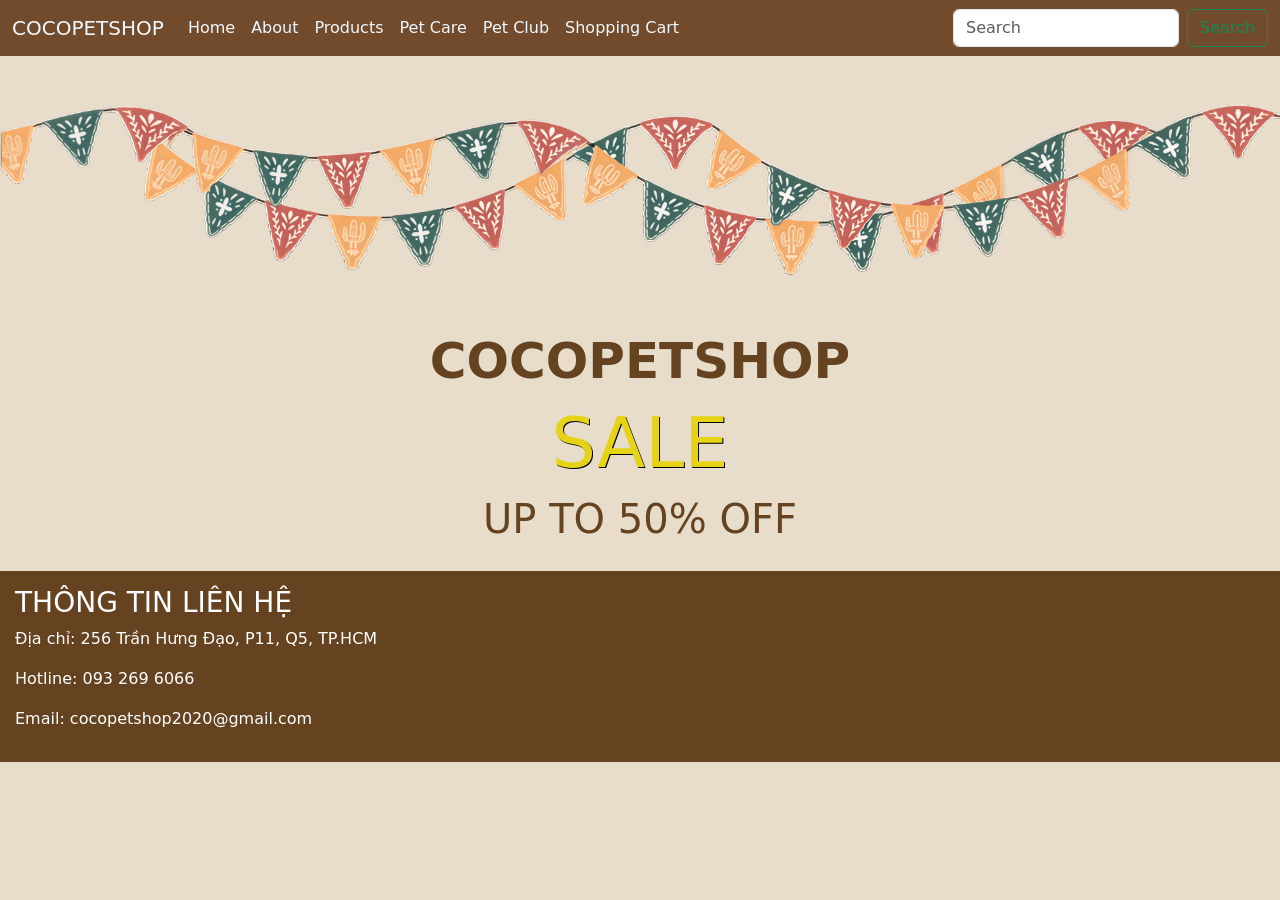
<file: index.html>
<!DOCTYPE html>
<html>
<head>
    <meta charset="UTF-8">
    <meta name="viewport" content="width=device-width, initial-scale=1.0">
    <title>Sale Event</title>
    <link rel="stylesheet" href="style.css">
    <link href="https://cdn.jsdelivr.net/npm/bootstrap@5.3.8/dist/css/bootstrap.min.css" rel="stylesheet" integrity="sha384-sRIl4kxILFvY47J16cr9ZwB07vP4J8+LH7qKQnuqkuIAvNWLzeN8tE5YBujZqJLB" crossorigin="anonymous">
<nav class="navbar navbar-expand-lg" style="background-color: #714b2c;">
  <div class="container-fluid">
    <a class="navbar-brand" href="#" style="color:aliceblue">COCOPETSHOP</a>
    <button class="navbar-toggler" type="button" data-bs-toggle="collapse" data-bs-target="#navbarSupportedContent" aria-controls="navbarSupportedContent" aria-expanded="false" aria-label="Toggle navigation">
      <span class="navbar-toggler-icon"></span>
    </button>
    <div class="collapse navbar-collapse" id="navbarSupportedContent">
      <ul class="navbar-nav me-auto mb-2 mb-lg-0">
        <li class="nav-item">
          <a class="nav-link active" aria-current="page" href="index.html" style="color:aliceblue">Home</a>
        </li>
        <li class="nav-item">
          <a class="nav-link" href="About.html" style="color:aliceblue">About</a>
        </li>
                <li class="nav-item">
          <a class="nav-link" href="Products.html" style="color:aliceblue">Products</a>
        </li>
       <li class="nav-item">
          <a class="nav-link active" aria-current="page" href="Pet.html" style="color:aliceblue">Pet Care</a>
        </li>
       <li class="nav-item">
          <a class="nav-link active" aria-current="page" href="Petclub.html" style="color:aliceblue">Pet Club</a>
        </li>
         <li class="nav-item">
          <a class="nav-link active" aria-current="page" href="Giỏ hàng.html" style="color:aliceblue">Shopping Cart</a>
        </li>
      </ul>
      <form class="d-flex" role="search">
        <input class="form-control me-2" type="search" placeholder="Search" aria-label="Search"/>
        <button class="btn btn-outline-success custom-search-btn" type="submit">Search</button>
      </form>
    </div>
  </div>
</nav>
<meta name="viewport" content="width=device-width, initial-scale=1.0">
</head>
<body>

    
        
    
        <img src="Images/Ruy4.png" style="width: 100%; display: block;">

        <div style="padding: 20px;" class="sale-content" >
            <h2 class="brown-text" style="text-align: center;  font-size: 50px; font-weight: bolder;">COCOPETSHOP</h2>
            <h1 class="yellow-text" style="font-size: 70px; margin: 10px 0; text-align: center;">SALE</h1>
            <h3 class="brown-text" style="text-align: center; font-size: 40px">UP TO 50% OFF</h3>
        </div>

        <div class="footer"; style="width: 100%; display: block;">
            <h3>THÔNG TIN LIÊN HỆ</h3>
            <p>Địa chỉ: 256 Trần Hưng Đạo, P11, Q5, TP.HCM</p>
            <p>Hotline: 093 269 6066</p>
            <p>Email: cocopetshop2020@gmail.com</p>
        </div>
    </div>
<body style="background-color:#e8ddcb;"></body>
</body>

</html>
</file>
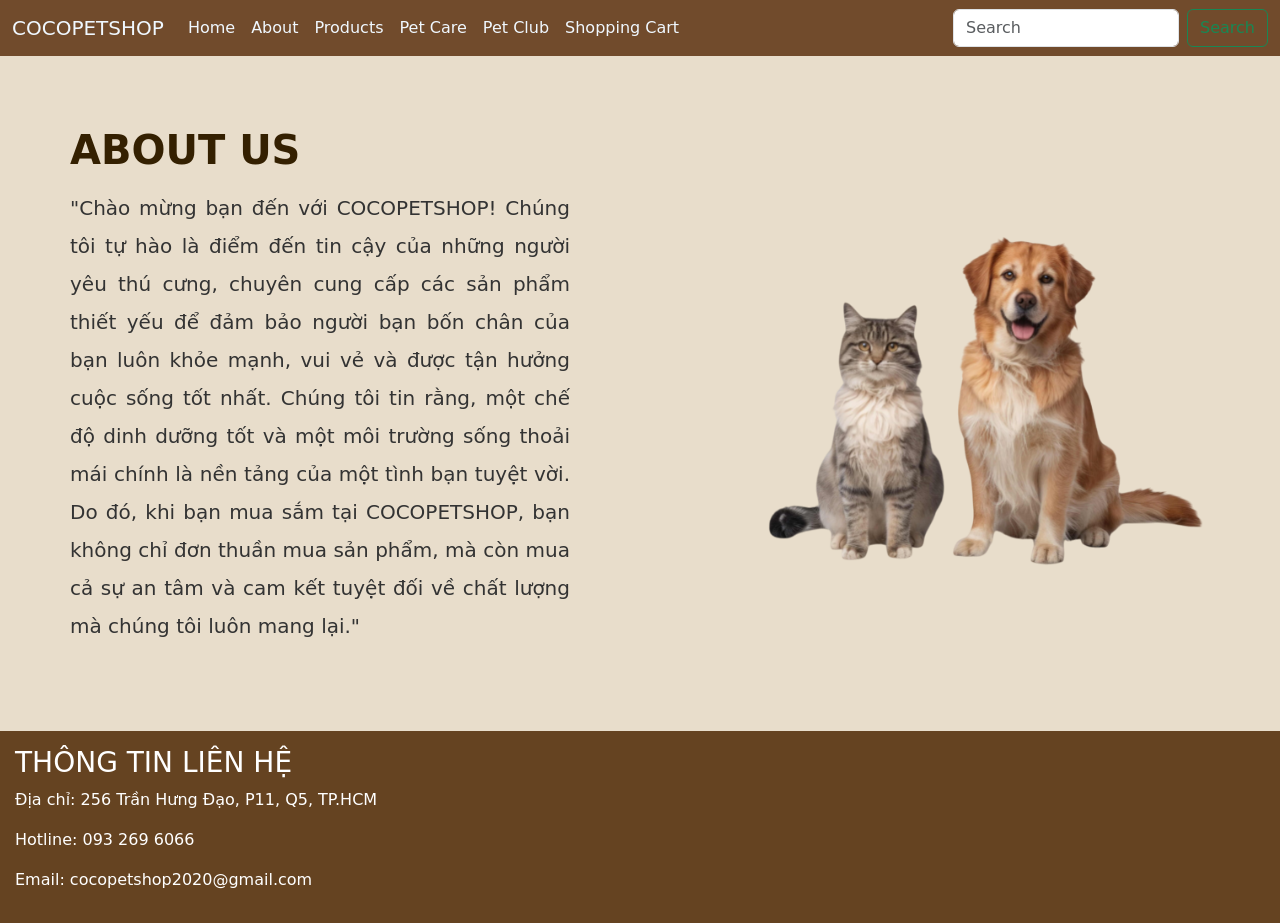
<file: About.html>
<!DOCTYPE html>
<html>
<head>
    <meta charset="UTF-8">
    <meta name="viewport" content="width=device-width, initial-scale=1.0">
    <title>About Us</title>
    <link rel="stylesheet" href="style.css">
   <link href="https://cdn.jsdelivr.net/npm/bootstrap@5.3.8/dist/css/bootstrap.min.css" rel="stylesheet" integrity="sha384-sRIl4kxILFvY47J16cr9ZwB07vP4J8+LH7qKQnuqkuIAvNWLzeN8tE5YBujZqJLB" crossorigin="anonymous">
<nav class="navbar navbar-expand-lg" style="background-color: #714b2c;">
  <div class="container-fluid">
    <a class="navbar-brand" href="#" style="color:aliceblue">COCOPETSHOP</a>
    <button class="navbar-toggler" type="button" data-bs-toggle="collapse" data-bs-target="#navbarSupportedContent" aria-controls="navbarSupportedContent" aria-expanded="false" aria-label="Toggle navigation">
      <span class="navbar-toggler-icon"></span>
    </button>
    <div class="collapse navbar-collapse" id="navbarSupportedContent">
      <ul class="navbar-nav me-auto mb-2 mb-lg-0">
        <li class="nav-item">
          <a class="nav-link active" aria-current="page" href="index.html" style="color:aliceblue">Home</a>
        </li>
        <li class="nav-item">
          <a class="nav-link" href="About.html" style="color:aliceblue">About</a>
        </li>
                <li class="nav-item">
          <a class="nav-link" href="Products.html" style="color:aliceblue">Products</a>
        </li>
       <li class="nav-item">
          <a class="nav-link active" aria-current="page" href="Pet.html" style="color:aliceblue">Pet Care</a>
        </li>
       <li class="nav-item">
          <a class="nav-link active" aria-current="page" href="Petclub.html" style="color:aliceblue">Pet Club</a>
        </li>
        <li class="nav-item">
        <a class="nav-link active" aria-current="page" href="Giỏ hàng.html" style="color:aliceblue">Shopping Cart</a>
        </li>
      </ul>
      <form class="d-flex" role="search">
        <input class="form-control me-2" type="search" placeholder="Search" aria-label="Search"/>
        <button class="btn btn-outline-success custom-search-btn" type="submit">Search</button>
      </form>
    </div>
  </div>
</nav>
</head>
<body>

   
      <table style="width: 100%; border-collapse: collapse; background-color: #e8ddcb;">
  <tr>
    <!-- CỘT CHỮ: Đặt width 50% để chiếm đúng một nửa -->
    <td style="width: 50%; padding: 70px; vertical-align: top; text-align: justify;">
      
      <h1 style="color: #342001; font-size: 40px; margin-bottom: 15px; font-weight: bolder">ABOUT US</h1>
      
      <p style="font-size: 20px; line-height: 1.9; color: #333;">
        "Chào mừng bạn đến với COCOPETSHOP! Chúng tôi tự hào là điểm đến tin cậy của những người yêu thú cưng, 
        chuyên cung cấp các sản phẩm thiết yếu để đảm bảo người bạn bốn chân của bạn luôn khỏe mạnh, 
        vui vẻ và được tận hưởng cuộc sống tốt nhất. Chúng tôi tin rằng, một chế độ dinh dưỡng tốt và 
        một môi trường sống thoải mái chính là nền tảng của một tình bạn tuyệt vời. Do đó, khi bạn mua sắm 
        tại COCOPETSHOP, bạn không chỉ đơn thuần mua sản phẩm, mà còn mua cả sự an tâm và cam kết tuyệt đối 
        về chất lượng mà chúng tôi luôn mang lại."
      </p>
    </td>

    <!-- CỘT HÌNH: Đặt width 50% để chiếm nửa còn lại -->
    <td style="width: 50%; text-align: center; vertical-align: middle;">
      <!-- Bạn nhớ thay link ảnh thật vào bên dưới -->
        <img src="Images/Dog&Cat3.png" alt="Chó và Mèo"
           style="width: 100%; max-width: 1000px; height: auto;">
    </td>
  </tr>
</table>
      

          
        <div class="footer">
            <h3>THÔNG TIN LIÊN HỆ</h3>
            <p>Địa chỉ: 256 Trần Hưng Đạo, P11, Q5, TP.HCM</p>
            <p>Hotline: 093 269 6066</p>
            <p>Email: cocopetshop2020@gmail.com</p>
        </div>
    

</body>
</html>
</file>
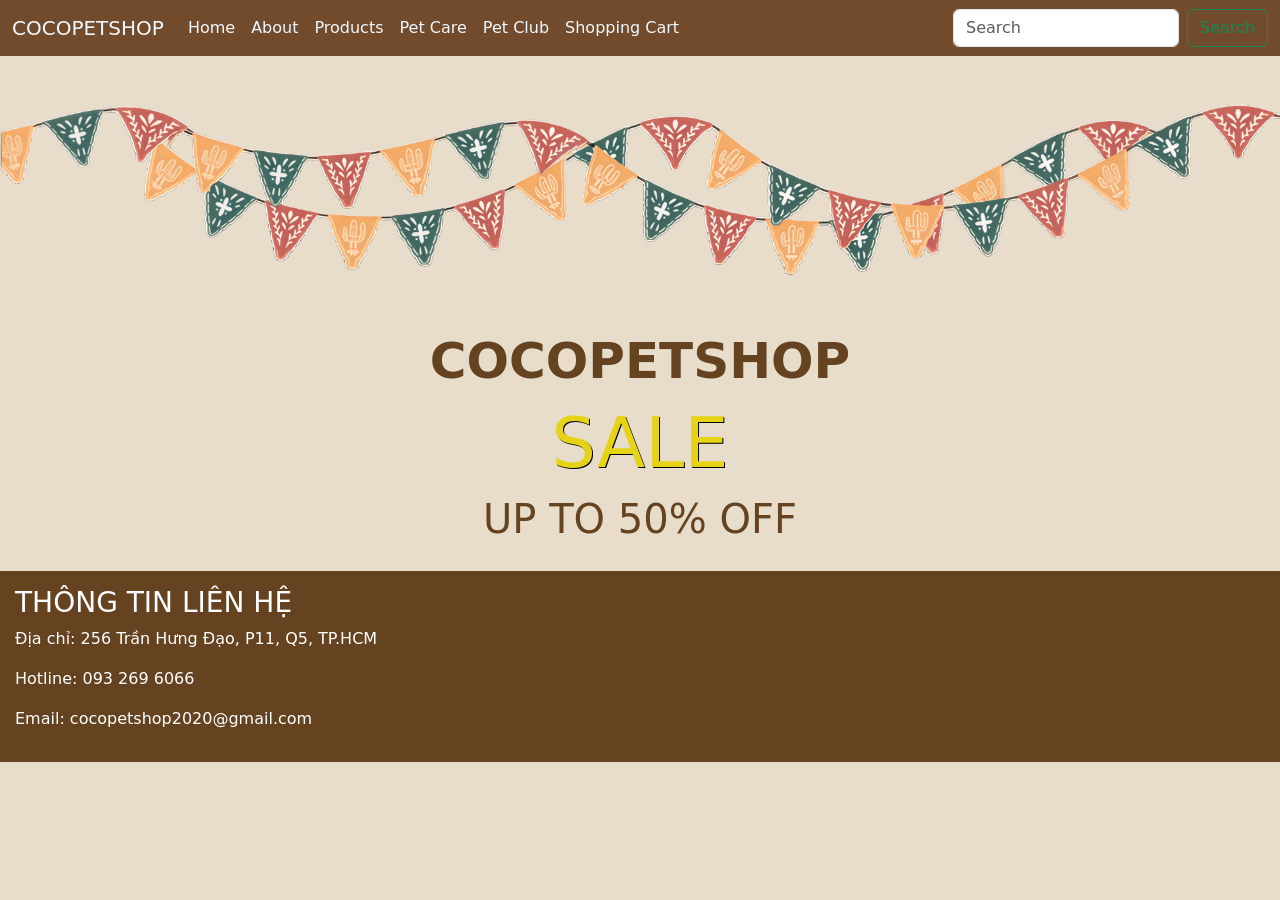
<file: Coco.html>
<!DOCTYPE html>
<html>
<head>
    <meta charset="UTF-8">
    <meta name="viewport" content="width=device-width, initial-scale=1.0">
    <title>Sale Event</title>
    <link rel="stylesheet" href="style.css">
    <link href="https://cdn.jsdelivr.net/npm/bootstrap@5.3.8/dist/css/bootstrap.min.css" rel="stylesheet" integrity="sha384-sRIl4kxILFvY47J16cr9ZwB07vP4J8+LH7qKQnuqkuIAvNWLzeN8tE5YBujZqJLB" crossorigin="anonymous">
<nav class="navbar navbar-expand-lg" style="background-color: #714b2c;">
  <div class="container-fluid">
    <a class="navbar-brand" href="#" style="color:aliceblue">COCOPETSHOP</a>
    <button class="navbar-toggler" type="button" data-bs-toggle="collapse" data-bs-target="#navbarSupportedContent" aria-controls="navbarSupportedContent" aria-expanded="false" aria-label="Toggle navigation">
      <span class="navbar-toggler-icon"></span>
    </button>
    <div class="collapse navbar-collapse" id="navbarSupportedContent">
      <ul class="navbar-nav me-auto mb-2 mb-lg-0">
        <li class="nav-item">
          <a class="nav-link active" aria-current="page" href="Coco.html" style="color:aliceblue">Home</a>
        </li>
        <li class="nav-item">
          <a class="nav-link" href="About.html" style="color:aliceblue">About</a>
        </li>
                <li class="nav-item">
          <a class="nav-link" href="Products.html" style="color:aliceblue">Products</a>
        </li>
       <li class="nav-item">
          <a class="nav-link active" aria-current="page" href="Pet.html" style="color:aliceblue">Pet Care</a>
        </li>
       <li class="nav-item">
          <a class="nav-link active" aria-current="page" href="Petclub.html" style="color:aliceblue">Pet Club</a>
        </li>
         <li class="nav-item">
          <a class="nav-link active" aria-current="page" href="Giỏ hàng.html" style="color:aliceblue">Shopping Cart</a>
        </li>
      </ul>
      <form class="d-flex" role="search">
        <input class="form-control me-2" type="search" placeholder="Search" aria-label="Search"/>
        <button class="btn btn-outline-success custom-search-btn" type="submit">Search</button>
      </form>
    </div>
  </div>
</nav>
<meta name="viewport" content="width=device-width, initial-scale=1.0">
</head>
<body>

    
        
    
        <img src="Images/Ruy4.png" style="width: 100%; display: block;">

        <div style="padding: 20px;" class="sale-content" >
            <h2 class="brown-text" style="text-align: center;  font-size: 50px; font-weight: bolder;">COCOPETSHOP</h2>
            <h1 class="yellow-text" style="font-size: 70px; margin: 10px 0; text-align: center;">SALE</h1>
            <h3 class="brown-text" style="text-align: center; font-size: 40px">UP TO 50% OFF</h3>
        </div>

        <div class="footer"; style="width: 100%; display: block;">
            <h3>THÔNG TIN LIÊN HỆ</h3>
            <p>Địa chỉ: 256 Trần Hưng Đạo, P11, Q5, TP.HCM</p>
            <p>Hotline: 093 269 6066</p>
            <p>Email: cocopetshop2020@gmail.com</p>
        </div>
    </div>
<body style="background-color:#e8ddcb;"></body>
</body>
</html>
</file>
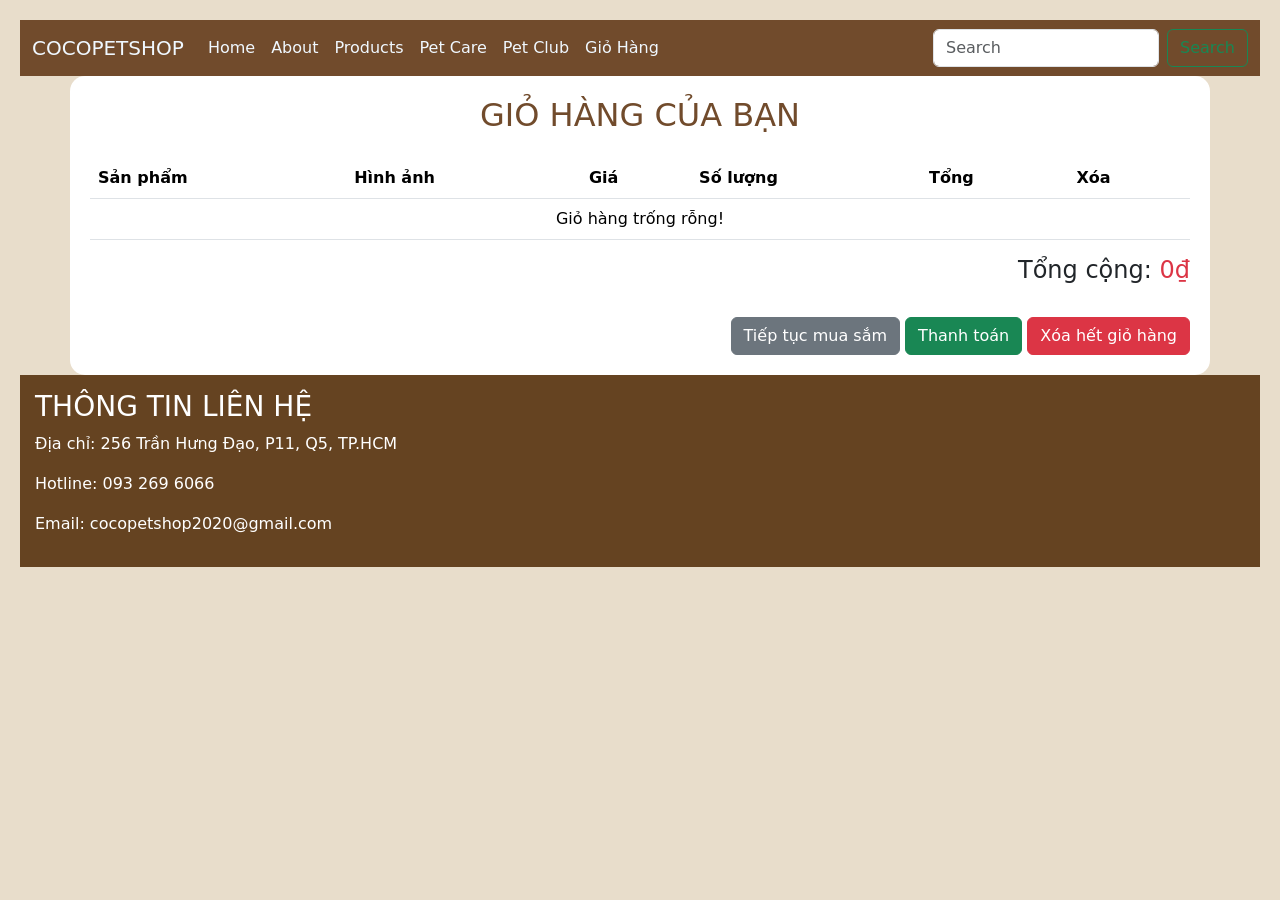
<file: form.html>
<!DOCTYPE html>
<html>
<head>
    <meta charset="UTF-8">
    <meta name="viewport" content="width=device-width, initial-scale=1.0">
    <title>Đăng nhập</title>
    <link rel="stylesheet" href="style.css">
   <link href="https://cdn.jsdelivr.net/npm/bootstrap@5.3.8/dist/css/bootstrap.min.css" rel="stylesheet" integrity="sha384-sRIl4kxILFvY47J16cr9ZwB07vP4J8+LH7qKQnuqkuIAvNWLzeN8tE5YBujZqJLB" crossorigin="anonymous">
<nav class="navbar navbar-expand-lg" style="background-color: #714b2c;">
  <div class="container-fluid">
    <a class="navbar-brand" href="#" style="color:aliceblue">COCOPETSHOP</a>
    <button class="navbar-toggler" type="button" data-bs-toggle="collapse" data-bs-target="#navbarSupportedContent" aria-controls="navbarSupportedContent" aria-expanded="false" aria-label="Toggle navigation">
      <span class="navbar-toggler-icon"></span>
    </button>
    <div class="collapse navbar-collapse" id="navbarSupportedContent">
      <ul class="navbar-nav me-auto mb-2 mb-lg-0">
        <li class="nav-item">
          <a class="nav-link active" aria-current="page" href="Coco.html" style="color:aliceblue">Home</a>
        </li>
        <li class="nav-item">
          <a class="nav-link" href="About.html" style="color:aliceblue">About</a>
        </li>
                <li class="nav-item">
          <a class="nav-link" href="Products.html" style="color:aliceblue">Products</a>
        </li>
       <li class="nav-item">
          <a class="nav-link active" aria-current="page" href="Pet.html" style="color:aliceblue">Pet Care</a>
        </li>
       <li class="nav-item">
          <a class="nav-link active" aria-current="page" href="Petclub.html" style="color:aliceblue">Pet Club</a>
        </li>
        <li class="nav-item">
          <a class="nav-link active" aria-current="page" href="form.html" style="color:aliceblue">Giỏ Hàng</a>
        </li>
      </ul>
      <form class="d-flex" role="search">
        <input class="form-control me-2" type="search" placeholder="Search" aria-label="Search"/>
        <button class="btn btn-outline-success custom-search-btn" type="submit">Search</button>
      </form>
    </div>
  </div>
</nav>
</head>
<body>
    
<!DOCTYPE html>
<html lang="vi">
<head>
    <meta charset="UTF-8">
    <title>Giỏ hàng của tôi</title>
    <link href="https://cdn.jsdelivr.net/npm/bootstrap@5.3.0/dist/css/bootstrap.min.css" rel="stylesheet">
    <style>
        body { background-color: #e8ddcb; padding: 20px; }
        .cart-container { background: white; padding: 20px; border-radius: 15px; }
        .product-img-cart { width: 80px; border-radius: 10px; }
    </style>
</head>
<body>

<div class="container cart-container">
    <h2 class="text-center mb-4" style="color: #714b2c;">GIỎ HÀNG CỦA BẠN</h2>
    
    <table class="table align-middle">
        <thead>
            <tr>
                <th>Sản phẩm</th>
                <th>Hình ảnh</th>
                <th>Giá</th>
                <th>Số lượng</th>
                <th>Tổng</th>
                <th>Xóa</th>
            </tr>
        </thead>
        <tbody id="cart-content">
            <!-- Dữ liệu sẽ đổ vào đây bằng JavaScript -->
        </tbody>
    </table>

    <div class="text-end">
        <h4>Tổng cộng: <span id="total-price" class="text-danger">0₫</span></h4>
        <br>
        <a href="Products.html" class="btn btn-secondary">Tiếp tục mua sắm</a>
        <button class="btn btn-success" onclick="alert('Cảm ơn bạn đã mua hàng!')">Thanh toán</button>
        <button class="btn btn-danger" onclick="clearCart()">Xóa hết giỏ hàng</button>
    </div>
</div>

<script>
    function renderCart() {
        var gioHang = JSON.parse(localStorage.getItem('cart')) || [];
        var html = "";
        var tongTien = 0;

        if (gioHang.length === 0) {
            document.getElementById('cart-content').innerHTML = "<tr><td colspan='6' class='text-center'>Giỏ hàng trống rỗng!</td></tr>";
            document.getElementById('total-price').innerText = "0₫";
            return;
        }

        gioHang.forEach((item, index) => {
            // Chuyển đổi giá từ chuỗi "₫149,500" sang số để tính toán
            var giaSo = parseInt(item.price.replace(/[^\d]/g, ""));
            var thanhTien = giaSo * item.quantity;
            tongTien += thanhTien;

            html += `
                <tr>
                    <td>${item.name}</td>
                    <td><img src="${item.image}" class="product-img-cart"></td>
                    <td>${item.price}</td>
                    <td>${item.quantity}</td>
                    <td>${thanhTien.toLocaleString()}₫</td>
                    <td><button class="btn btn-sm btn-danger" onclick="deleteItem(${index})">Xóa</button></td>
                </tr>
            `;
        });

        document.getElementById('cart-content').innerHTML = html;
        document.getElementById('total-price').innerText = tongTien.toLocaleString() + "₫";
    }

    function deleteItem(index) {
        var gioHang = JSON.parse(localStorage.getItem('cart')) || [];
        gioHang.splice(index, 1); // Xóa 1 phần tử tại vị trí index
        localStorage.setItem('cart', JSON.stringify(gioHang));
        renderCart(); // Vẽ lại bảng
    }

    function clearCart() {
        if(confirm("Bạn có chắc muốn xóa sạch giỏ hàng?")) {
            localStorage.removeItem('cart');
            renderCart();
        }
    }

    // Chạy hàm render khi trang web vừa mở lên
    renderCart();
</script>
</body>
</html>
    
        
    
   
     
        <div class="footer">
            <h3>THÔNG TIN LIÊN HỆ</h3>
            <p>Địa chỉ: 256 Trần Hưng Đạo, P11, Q5, TP.HCM</p>
            <p>Hotline: 093 269 6066</p>
            <p>Email: cocopetshop2020@gmail.com</p>
        </div>
    

</body>
</html>
</file>
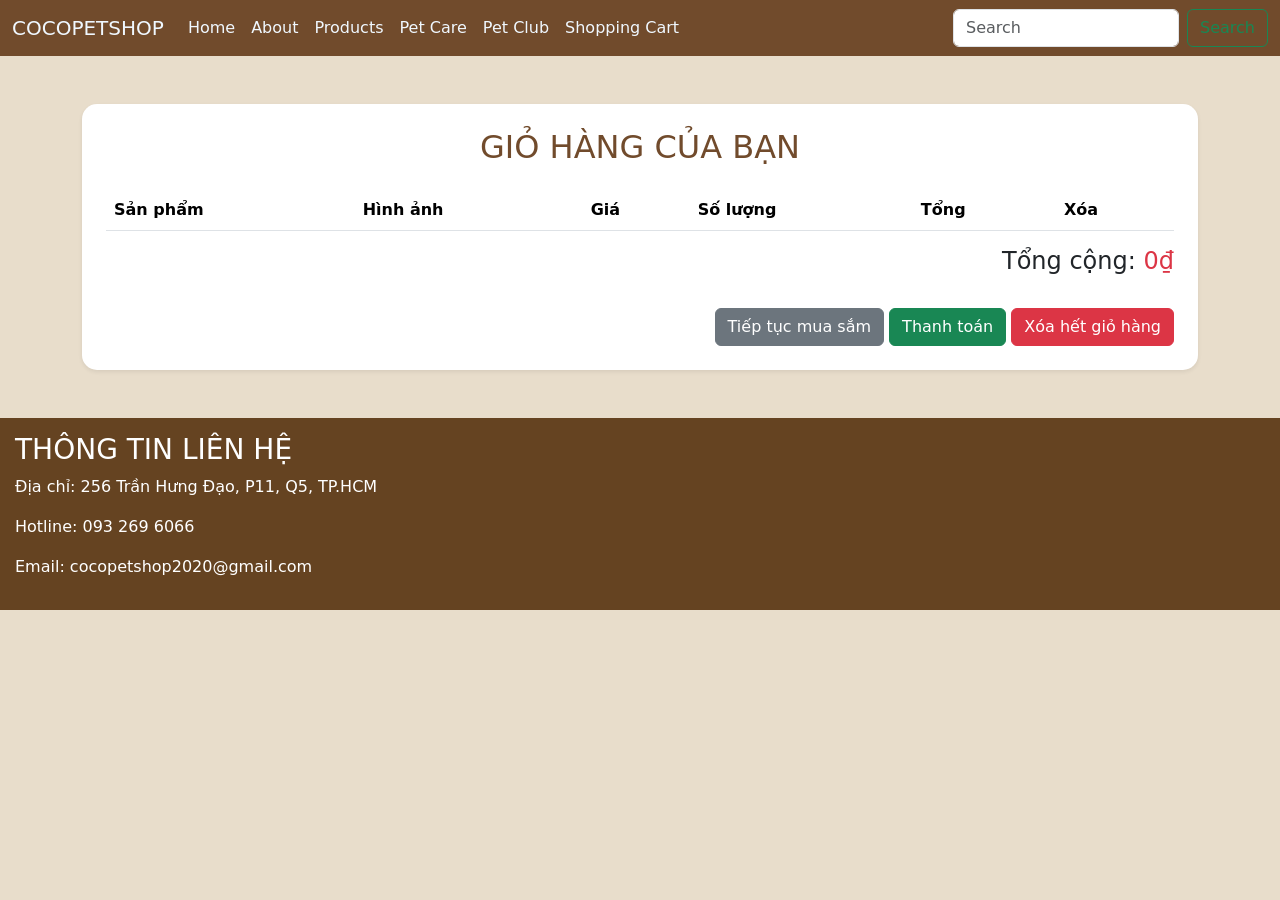
<file: Giỏ hàng.html>
<!DOCTYPE html>
<html lang="vi">
<head>
      <meta charset="UTF-8">
    <meta name="viewport" content="width=device-width, initial-scale=1.0">
    <title>Pet Club - CocoPetShop</title>
    <link rel="stylesheet" href="style.css">
    <link href="https://cdn.jsdelivr.net/npm/bootstrap@5.3.8/dist/css/bootstrap.min.css" rel="stylesheet" integrity="sha384-sRIl4kxILFvY47J16cr9ZwB07vP4J8+LH7qKQnuqkuIAvNWLzeN8tE5YBujZqJLB" crossorigin="anonymous">
<nav class="navbar navbar-expand-lg" style="background-color: #714b2c;">
  <div class="container-fluid">
    <a class="navbar-brand" href="#" style="color:aliceblue">COCOPETSHOP</a>
    <button class="navbar-toggler" type="button" data-bs-toggle="collapse" data-bs-target="#navbarSupportedContent" aria-controls="navbarSupportedContent" aria-expanded="false" aria-label="Toggle navigation">
      <span class="navbar-toggler-icon"></span>
    </button>
    <div class="collapse navbar-collapse" id="navbarSupportedContent">
      <ul class="navbar-nav me-auto mb-2 mb-lg-0">
        <li class="nav-item">
          <a class="nav-link active" aria-current="page" href="index.html" style="color:aliceblue">Home</a>
        </li>
        <li class="nav-item">
          <a class="nav-link" href="About.html" style="color:aliceblue">About</a>
        </li>
                <li class="nav-item">
          <a class="nav-link" href="Products.html" style="color:aliceblue">Products</a>
        </li>
       <li class="nav-item">
          <a class="nav-link active" aria-current="page" href="Pet.html" style="color:aliceblue">Pet Care</a>
        </li>
       <li class="nav-item">
          <a class="nav-link active" aria-current="page" href="Petclub.html" style="color:aliceblue">Pet Club</a>
        </li>
         <li class="nav-item">
        <a class="nav-link active" aria-current="page" href="Giỏ hàng.html" style="color:aliceblue">Shopping Cart</a>
        </li>
      </ul>
      <form class="d-flex" role="search">
        <input class="form-control me-2" type="search" placeholder="Search" aria-label="Search"/>
        <button class="btn btn-outline-success custom-search-btn" type="submit">Search</button>
      </form>
    </div>
  </div>
</nav>

</head>


<!-- THÊM CLASS VÀO ĐÂY: flex-grow-1 -->
<div class="main-content flex-grow-1">
    <div class="container py-5">
        <div class="cart-container bg-white p-4 shadow-sm" style="border-radius: 15px;">
            <h2 class="text-center mb-4" style="color: #714b2c;">GIỎ HÀNG CỦA BẠN</h2>
            <table class="table align-middle">
                <thead>
                    <tr>
                        <th>Sản phẩm</th>
                        <th>Hình ảnh</th>
                        <th>Giá</th>
                        <th>Số lượng</th>
                        <th>Tổng</th>
                        <th>Xóa</th>
                    </tr>
                </thead>
                <tbody id="cart-content"></tbody>
            </table>

            <div class="text-end">
                <h4>Tổng cộng: <span id="total-price" class="text-danger">0₫</span></h4>
                <br>
                <a href="Products.html" class="btn btn-secondary">Tiếp tục mua sắm</a>
                <button class="btn btn-success" onclick="alert('Cảm ơn bạn đã mua hàng!')">Thanh toán</button>
                <button class="btn btn-danger" onclick="clearCart()">Xóa hết giỏ hàng</button>
            </div>
        </div>
    </div>
</div>

<!-- FOOTER SẼ TỰ ĐỘNG BỊ ĐẨY XUỐNG DƯỚI CÙNG -->
<div>
        <div class="footer"; style="width: 100%; display: block;">
            <h3>THÔNG TIN LIÊN HỆ</h3>
            <p>Địa chỉ: 256 Trần Hưng Đạo, P11, Q5, TP.HCM</p>
            <p>Hotline: 093 269 6066</p>
            <p>Email: cocopetshop2020@gmail.com</p>
        </div>
</div>
<body style="background-color:#e8ddcb;"></body>
<!-- Các script giữ nguyên -->
</body>
</html>
</file>
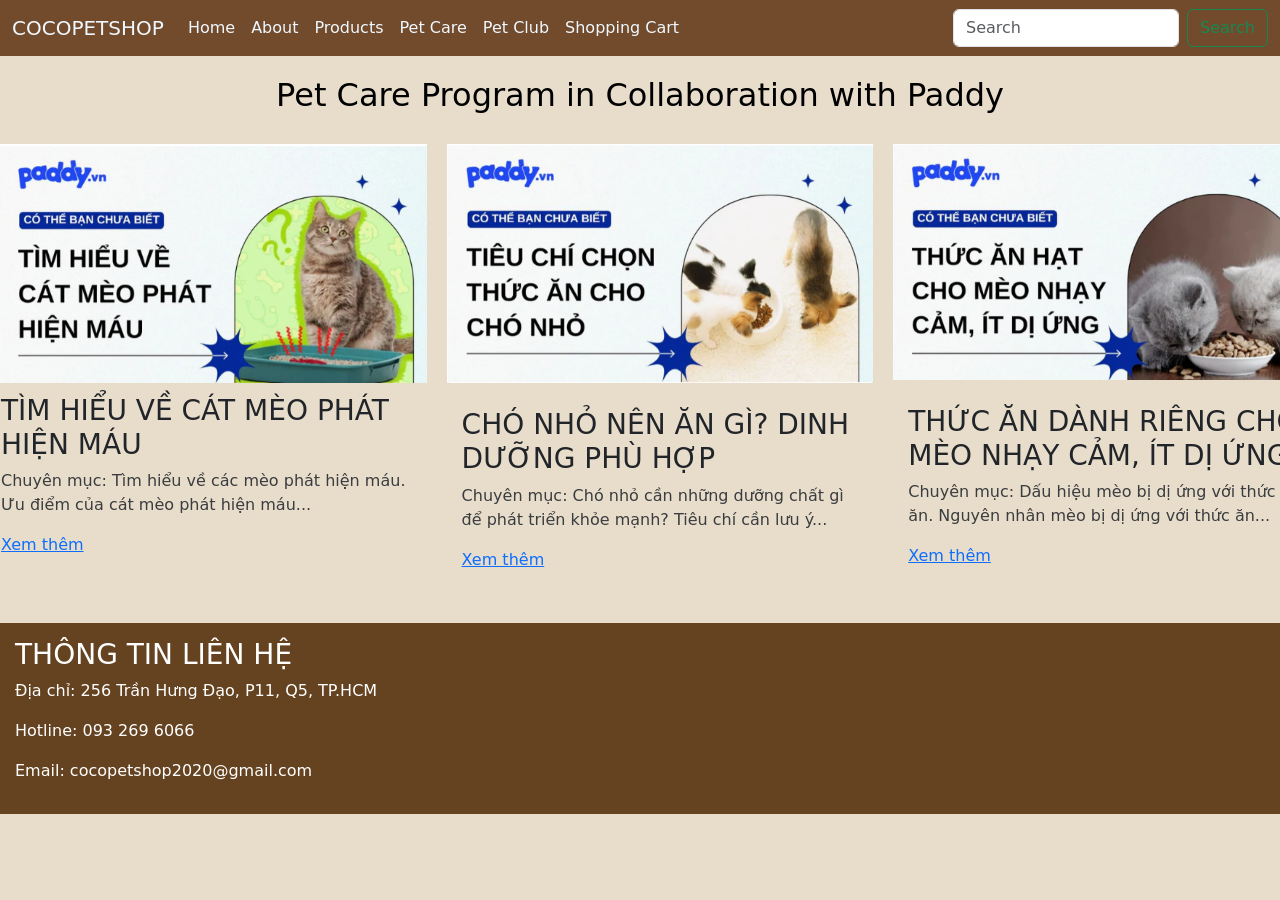
<file: Pet.html>
<!DOCTYPE html>
<html lang="vi">
<head>
     <meta charset="UTF-8">
    <meta name="viewport" content="width=device-width, initial-scale=1.0">
    <title>Pet Care Program</title>
    <link rel="stylesheet" href="style.css">
        <link href="https://cdn.jsdelivr.net/npm/bootstrap@5.3.8/dist/css/bootstrap.min.css" rel="stylesheet" integrity="sha384-sRIl4kxILFvY47J16cr9ZwB07vP4J8+LH7qKQnuqkuIAvNWLzeN8tE5YBujZqJLB" crossorigin="anonymous">
<nav class="navbar navbar-expand-lg" style="background-color: #714b2c;">
  <div class="container-fluid">
    <a class="navbar-brand" href="#" style="color:aliceblue">COCOPETSHOP</a>
    <button class="navbar-toggler" type="button" data-bs-toggle="collapse" data-bs-target="#navbarSupportedContent" aria-controls="navbarSupportedContent" aria-expanded="false" aria-label="Toggle navigation">
      <span class="navbar-toggler-icon"></span>
    </button>
    <div class="collapse navbar-collapse" id="navbarSupportedContent">
      <ul class="navbar-nav me-auto mb-2 mb-lg-0">
        <li class="nav-item">
          <a class="nav-link active" aria-current="page" href="index.html" style="color:aliceblue">Home</a>
        </li>
        <li class="nav-item">
          <a class="nav-link" href="About.html" style="color:aliceblue">About</a>
        </li>
                <li class="nav-item">
          <a class="nav-link" href="Products.html" style="color:aliceblue">Products</a>
        </li>
       <li class="nav-item">
          <a class="nav-link active" aria-current="page" href="Pet.html" style="color:aliceblue">Pet Care</a>
        </li>
       <li class="nav-item">
          <a class="nav-link active" aria-current="page" href="Petclub.html" style="color:aliceblue">Pet Club</a>
        </li>
         <li class="nav-item">
        <a class="nav-link active" aria-current="page" href="Giỏ hàng.html" style="color:aliceblue">Shopping Cart</a>
        </li>
      </ul>
      <form class="d-flex" role="search">
        <input class="form-control me-2" type="search" placeholder="Search" aria-label="Search"/>
        <button class="btn btn-outline-success custom-search-btn" type="submit">Search</button>
      </form>
    </div>
  </div>
</nav>
</head>

    <div style="text-align: center; padding-top: 20px; padding-bottom: 20px;">
        <h1 style="margin: 0; font-size: 32px; color: #000;">Pet Care Program in Collaboration with Paddy</h1>
    </div>
    
<div class="carousel-container">
    

    <div class="item">
        <img src="Images/Paddy1.png" alt="Cát Mèo" style="width: 100%; display: block;">
        <div style="padding: 1px;">
            <h3 style="text-align: left;">TÌM HIỂU VỀ CÁT MÈO PHÁT HIỆN MÁU</h3>
            <p style="text-align: left; color:rgb(58, 61, 63)">Chuyên mục: Tìm hiểu về các mèo phát hiện máu. Ưu điểm của cát mèo phát hiện máu...</p>
            <p style="text-align: left;"><a href="https://paddy.vn/blogs/cham-soc-thu-cung/tim-hieu-ve-cat-meo-phat-hien-mau-phat-hien-benh-som-an-tam-hon-khi-nuoi-meo">Xem thêm</a></p>
        </div>
    </div>

    <div class="item">
        <img src="Images/Paddy2.png" alt="Chó Nhỏ" style="width: 100%; display: block;">
        <div style="padding: 15px;">
            <h3 style="text-align: left;">CHÓ NHỎ NÊN ĂN GÌ? DINH DƯỠNG PHÙ HỢP</h3>
            <p style="text-align: left; color:rgb(58, 61, 63)">Chuyên mục: Chó nhỏ cần những dưỡng chất gì để phát triển khỏe mạnh? Tiêu chí cần lưu ý...</p>
            <p style="text-align: left;"><a href="https://paddy.vn/blogs/cham-soc-thu-cung/cho-nho-nen-an-gi-tieu-chi-chon-thuc-an-day-du-dinh-duong-va-phu-hop">Xem thêm</a></p>
        </div>
    </div>

    <div class="item">
        <img src="Images/Paddy3.png" alt="Thức Ăn Mèo" style="width: 100%; display: block;">
        <div style="padding: 15px;">
            <h3 style="text-align: left;">THỨC ĂN DÀNH RIÊNG CHO MÈO NHẠY CẢM, ÍT DỊ ỨNG</h3>
            <p style="text-align: left; color:rgb(58, 61, 63)">Chuyên mục: Dấu hiệu mèo bị dị ứng với thức ăn. Nguyên nhân mèo bị dị ứng với thức ăn...</p>
            <p style="text-align: left;"><a href="https://paddy.vn/blogs/cham-soc-thu-cung/thuc-an-hat-cho-meo-nhay-cam-it-gay-di-ung-meo-kho-tinh-den-may-cung-me">Xem thêm</a></p>
        </div>
    </div>

    <div class="item">
        <img src="Images/Paddy3.png" alt="Thức Ăn Mèo" style="width: 100%; display: block;">
        <div style="padding: 15px;">
            <h3 style="text-align: left;">THỨC ĂN DÀNH RIÊNG CHO MÈO NHẠY CẢM, ÍT DỊ ỨNG</h3>
            <p style="text-align: left; color:rgb(58, 61, 63)">Chuyên mục: Dấu hiệu mèo bị dị ứng với thức ăn. Nguyên nhân mèo bị dị ứng với thức ăn...</p>
            <p style="text-align: left;"><a href="https://paddy.vn/blogs/cham-soc-thu-cung/thuc-an-hat-cho-meo-nhay-cam-it-gay-di-ung-meo-kho-tinh-den-may-cung-me">Xem thêm</a></p>
        </div>
    </div>

    <div class="item">
        <img src="Images/Paddy3.png" alt="Thức Ăn Mèo" style="width: 100%; display: block;">
        <div style="padding: 15px;">
            <h3 style="text-align: left;">THỨC ĂN DÀNH RIÊNG CHO MÈO NHẠY CẢM, ÍT DỊ ỨNG</h3>
            <p style="text-align: left; color:rgb(58, 61, 63)">Chuyên mục: Dấu hiệu mèo bị dị ứng với thức ăn. Nguyên nhân mèo bị dị ứng với thức ăn...</p>
            <p style="text-align: left;"><a href="https://paddy.vn/blogs/cham-soc-thu-cung/thuc-an-hat-cho-meo-nhay-cam-it-gay-di-ung-meo-kho-tinh-den-may-cung-me">Xem thêm</a></p>
        </div>
    </div>

    <div class="item">
        <img src="Images/Paddy3.png" alt="Thức Ăn Mèo" style="width: 100%; display: block;">
        <div style="padding: 15px;">
            <h3 style="text-align: left;">THỨC ĂN DÀNH RIÊNG CHO MÈO NHẠY CẢM, ÍT DỊ ỨNG</h3>
            <p style="text-align: left; color:rgb(58, 61, 63)">Chuyên mục: Dấu hiệu mèo bị dị ứng với thức ăn. Nguyên nhân mèo bị dị ứng với thức ăn...</p>
            <p style="text-align: left;"><a href="https://paddy.vn/blogs/cham-soc-thu-cung/thuc-an-hat-cho-meo-nhay-cam-it-gay-di-ung-meo-kho-tinh-den-may-cung-me">Xem thêm</a></p>
        </div>
    </div>

    <div class="item">
        <img src="Images/Paddy3.png" alt="Thức Ăn Mèo" style="width: 100%; display: block;">
        <div style="padding: 15px;">
            <h3 style="text-align: left;">THỨC ĂN DÀNH RIÊNG CHO MÈO NHẠY CẢM, ÍT DỊ ỨNG</h3>
            <p style="text-align: left; color:rgb(58, 61, 63)">Chuyên mục: Dấu hiệu mèo bị dị ứng với thức ăn. Nguyên nhân mèo bị dị ứng với thức ăn...</p>
            <p style="text-align: left;"><a href="https://paddy.vn/blogs/cham-soc-thu-cung/thuc-an-hat-cho-meo-nhay-cam-it-gay-di-ung-meo-kho-tinh-den-may-cung-me">Xem thêm</a></p>
        </div>
    </div>
    
</div>
        <div class="footer"; style="width: 100%; display: block;">
            <h3>THÔNG TIN LIÊN HỆ</h3>
            <p>Địa chỉ: 256 Trần Hưng Đạo, P11, Q5, TP.HCM</p>
            <p>Hotline: 093 269 6066</p>
            <p>Email: cocopetshop2020@gmail.com</p>
        </div>

   <body style="background-color:#e8ddcb;"></body>

</body>
</html>
</file>
<file: style.css>
/* style.css */

body {
    font-family: Arial, sans-serif;
    background-color: #e8ddcb;
    text-align: center; /* Centers the card in the middle of the page */
}


.content {
    padding: 20px;
    height: 450px; /* Fixed height */
    text-align: center; /* Centers the text inside the card */
}

.footer {
    background-color: #654321;
    color: white;
    padding: 15px;
    text-align: left;
}

img {
    max-width: 100%;
    height: auto;
    margin-top: 10px;
    margin-bottom: 10px;
}

.bo-goc-anh {
    border-radius: 15px;
}

.yellow-text { color: #e6d315; text-shadow: 1px 1px 0 #000; }
.brown-text { color: #654321; }

table {
    width: 100%;
    border: none;
    border-spacing: 20px; /* Tạo khoảng cách giữa các ô 20px */
}

.carousel-container {
    display: flex; /* Dùng Flexbox để xếp các item ngang hàng */
    overflow-x: scroll; /* Cuộn ngang & Ẩn các mục thừa */
    overflow-y: hidden;
    scroll-snap-type: x mandatory; 
    padding-bottom: 20px; 
    -ms-overflow-style: none; /* IE and Edge */
    scrollbar-width: none; /* Firefox */
}

.item {
    flex-shrink: 0; /* Ngăn item bị co khi cuộn */
    width: 33.33%; /* Chiếm 1/3 container */
    margin-right: 20px; /* Tạo khoảng cách giữa các item */
    min-height: 400px;
}

/* Định dạng text tiêu đề lớn */
.big-title {
    font-size: 80px;
    line-height: 0.9;
    font-weight: bold;
    color: #654321; /* Dùng mã màu nâu trong footer của bạn */
    text-transform: uppercase;
}

.sub-title {
    font-size: 30px;
    color: #8B5A2B;
    font-weight: bold;
    text-transform: uppercase;
}

/* JOIN SECTION */
.join-section {
    display: flex;
    justify-content: space-around;
    align-items: center;
    padding: 80px;
    background-color: #e8ddcb;
}

.join-left {
    width: 45%;
}

.join-left h1 {
    font-size: 50px;
    color: #654321;
    font-weight: bold;
}

.join-left p {
    color: #8B5A2B;
    text-align: justify;
}

.join-right {
    width: 40%;
}

/* FORM BOX */
.form-box {
    background-color: white;
    padding: 40px;
    border-radius: 15px;
    box-shadow: 0 10px 25px rgba(0,0,0,0.2);
}

.form-box h3 {
    text-align: center;
    margin-bottom: 20px;
    color: #654321;
}

.form-box label {
    font-weight: bold;
    margin-top: 10px;
    display: block;
}

.form-box input {
    width: 100%;
    padding: 8px;
    margin-bottom: 15px;
    border-radius: 8px;
    border: 1px solid #ccc;
}

.form-box input:focus {
    border-color: #714b2c;
}

.form-box button {
    width: 100%;
    padding: 10px;
    border: none;
    border-radius: 8px;
    background-color: #714b2c;
    color: white;
    font-size: 16px;
    cursor: pointer;
}

.form-box button:hover {
    background-color: #8B5A2B;
}
</file>
